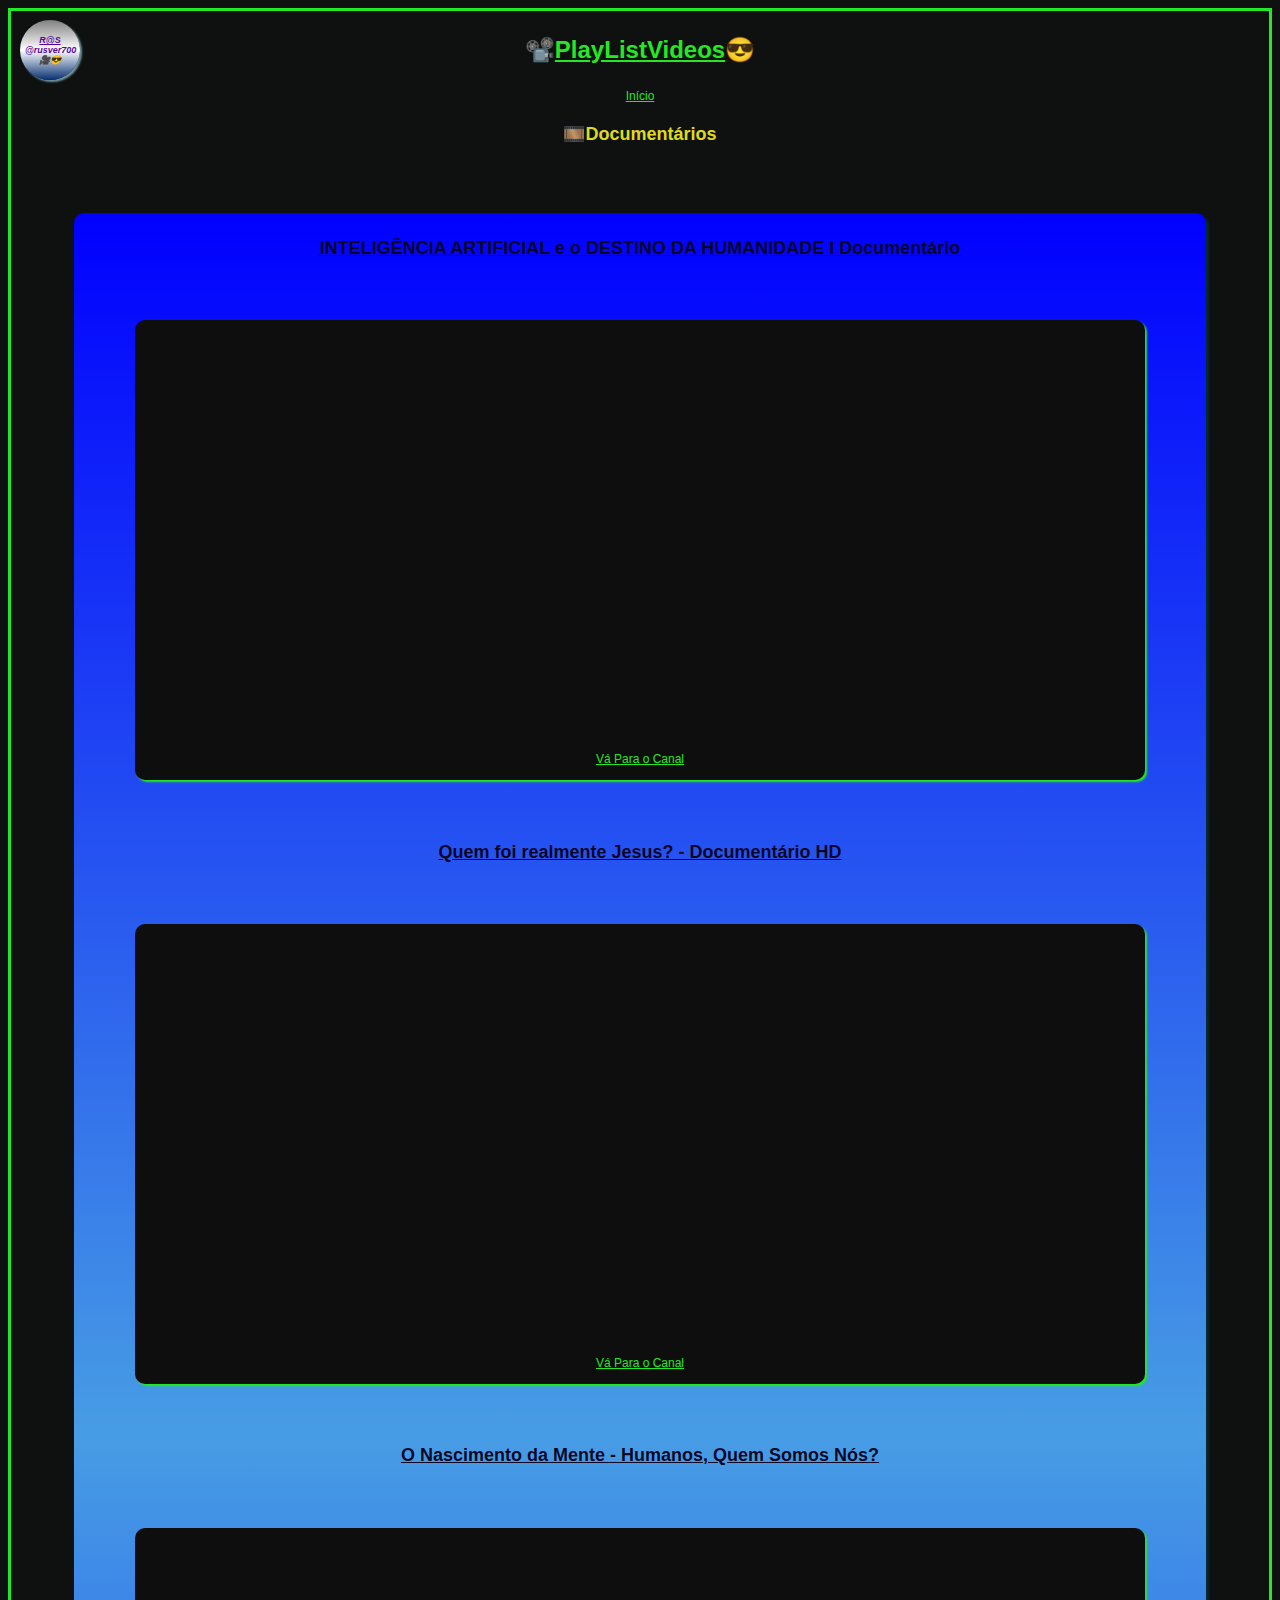
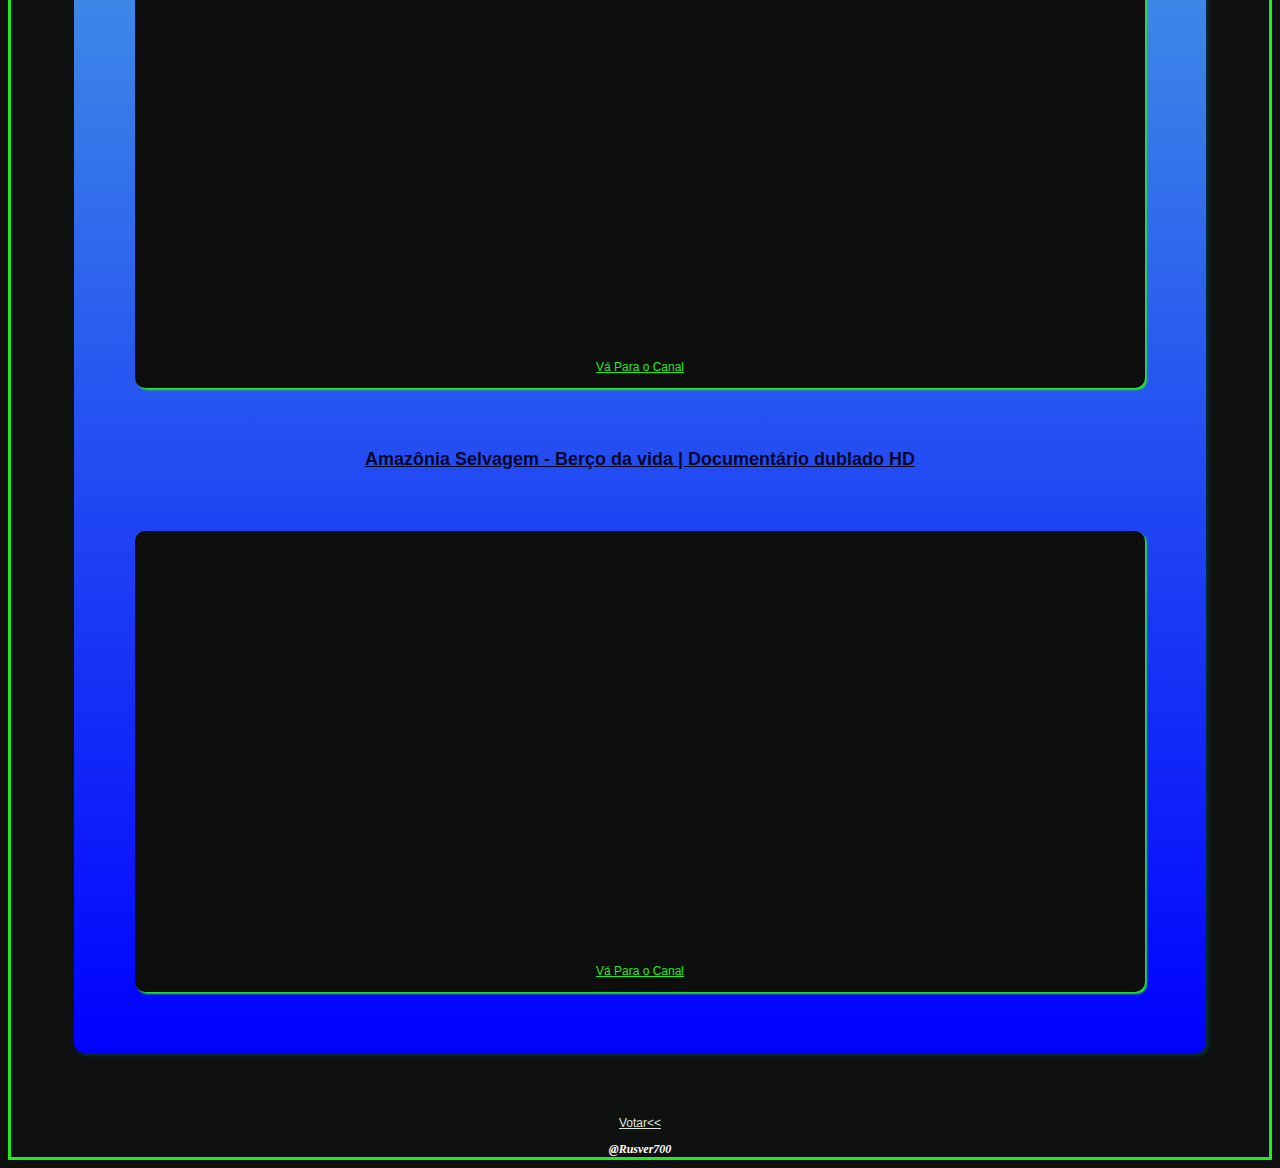
<file: doc.html>
<!DOCTYPE html>
<html lang="pt-br">
<head>
    <meta charset="UTF-8">
    <meta http-equiv="X-UA-Compatible" content="IE=edge">
    <meta name="viewport" content="width=device-width, initial-scale=1.0">
    <title>Play List Documentários</title>

    <link rel="stylesheet" href="style.css">
    <link rel="shortcut icon" href="imagem/favicon-32x32.png" type="image/x-icon">

</head>
<body>

<div class="rus-logo">
    <header><br><i><strong><u>R@S</u><br>@rusver700<br>🎥😎</strong></i></header>
</div>

   
    <h1>📽️<u>PlayListVideos</u>😎</h1>

    <p ><a class="inicio" href="index.html" rel="prev">Início</a></p>

    <h2 class="classe">🎞️Documentários</h2>


<div class="container">

    <h2><u>INTELIGÊNCIA ARTIFICIAL e o DESTINO DA HUMANIDADE I Documentário</u></h2>
            
<div class="video">
    <iframe width="560" height="315" src="https://www.youtube.com/embed/e-TZ8HaHDWA" title="YouTube video player" frameborder="0" allow="accelerometer; autoplay; clipboard-write; encrypted-media; gyroscope; picture-in-picture" allowfullscreen></iframe>
    
    <p><a class="canal" href="https://www.youtube.com/c/mundoproibido/videos"target="blank" rel="external">Vá Para o Canal</a></p>
</div>



    <h2><u>Quem foi realmente Jesus? - Documentário HD</u></h2>
        
<div class="video">
    <iframe width="560" height="315" src="https://www.youtube.com/embed/j073v4fFtsU" title="YouTube video player" frameborder="0" allow="accelerometer; autoplay; clipboard-write; encrypted-media; gyroscope; picture-in-picture" allowfullscreen></iframe>
    <p><a class="canal" href="https://www.youtube.com/channel/UC9twg-b01TsAvpbWY27TkDw"target="blank" rel="external">Vá Para o Canal</a></p>
</div>

    <h2><u>O Nascimento da Mente - Humanos, Quem Somos Nós?</u></h2>
        
<div class="video">
    <iframe width="560" height="315" src="https://www.youtube.com/embed/P7k83dJ9oZ0" title="YouTube video player" frameborder="0" allow="accelerometer; autoplay; clipboard-write; encrypted-media; gyroscope; picture-in-picture" allowfullscreen></iframe>
    <p><a class="canal" href="https://www.youtube.com/channel/UCXlb4zE0DwgGeF1FqT6veJQ"target="blank" rel="external">Vá Para o Canal</a></p>
</div>

    
    <h2><u>Amazônia Selvagem - Berço da vida | Documentário dublado HD</u></h2>
        
<div class="video">
    <iframe width="560" height="315" src="https://www.youtube.com/embed/aWnglSRmilc" title="YouTube video player" frameborder="0" allow="accelerometer; autoplay; clipboard-write; encrypted-media; gyroscope; picture-in-picture" allowfullscreen></iframe>
    <p><a class="canal" href="https://www.youtube.com/channel/UCILHjAHLQeIZH2ndzdv8yyw"target="blank" rel="external">Vá Para o Canal</a></p>
</div>
</div>

        
    <p ><a class="voltar" href="filmes.html" rel="prev">Votar<<</a></p>
  

    <footer><strong><i>@Rusver700</i></strong></footer>
</div>
    
</body>
</html>
</file>
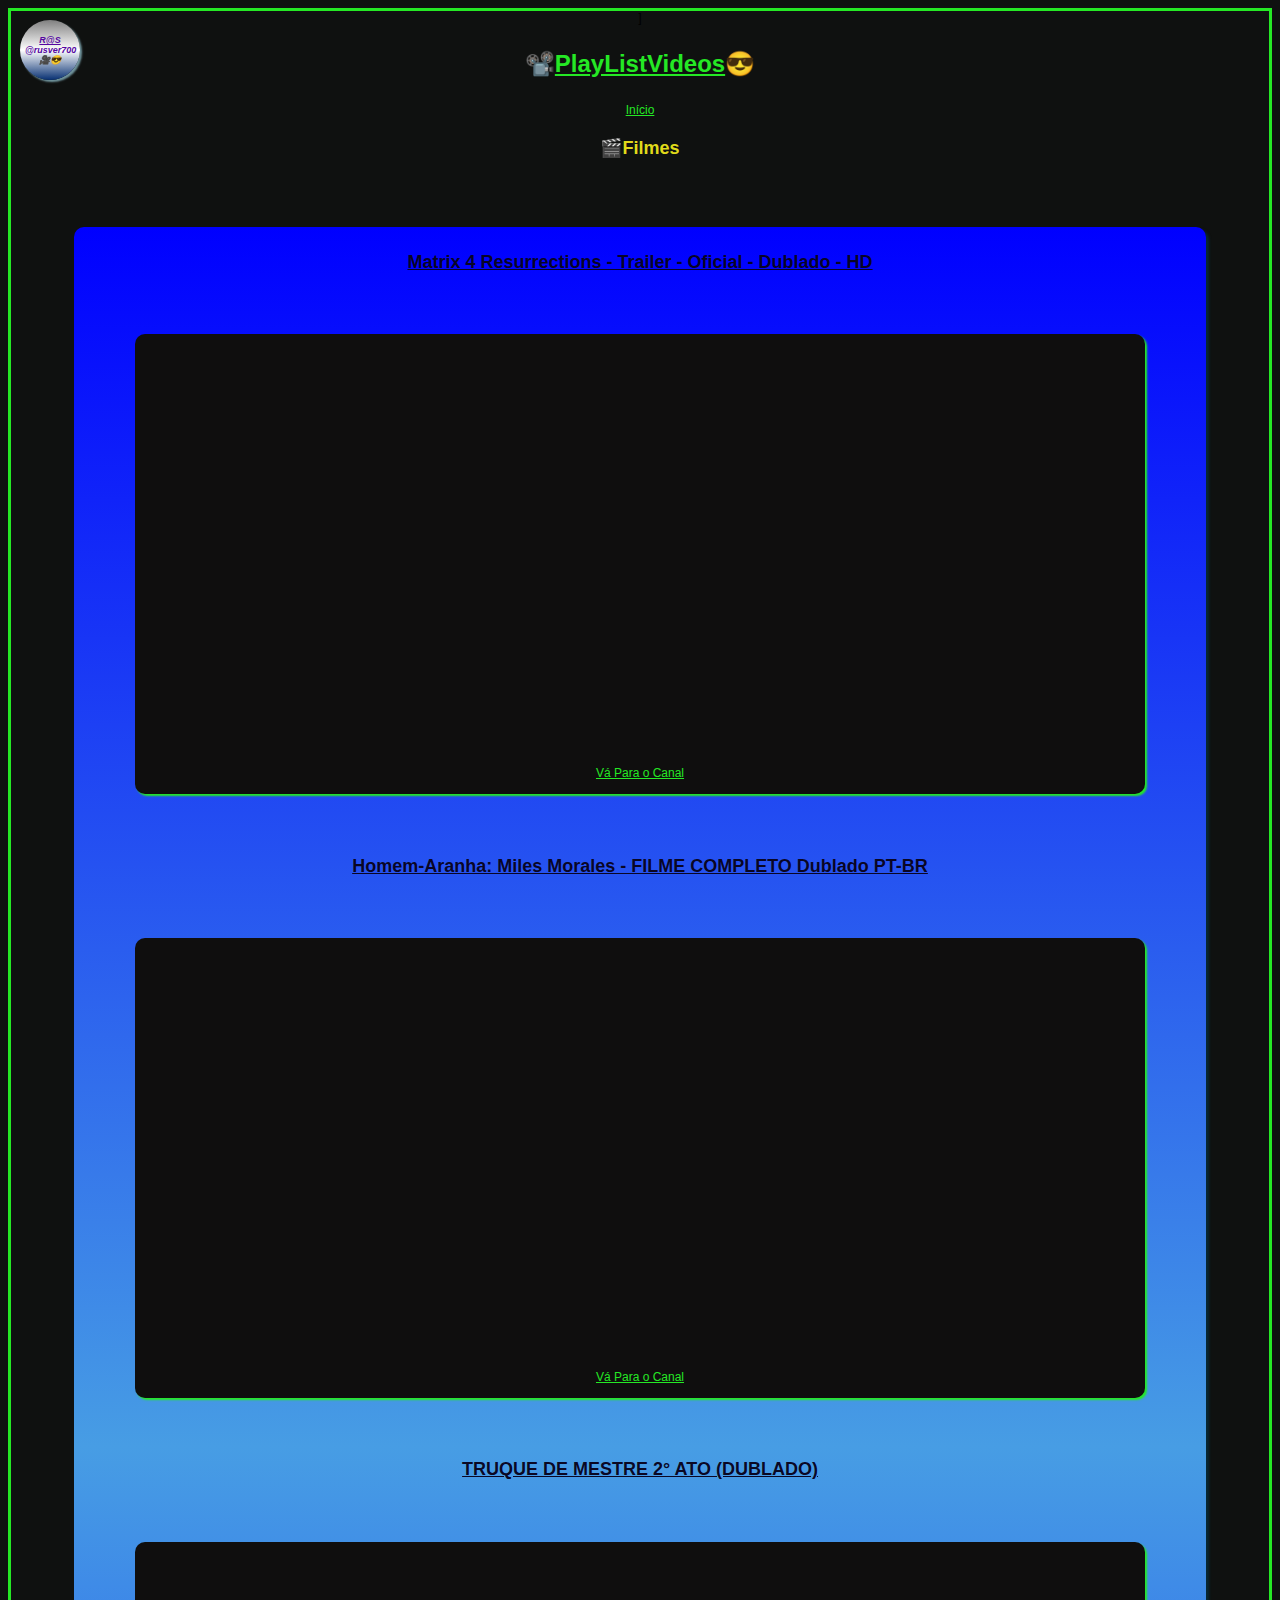
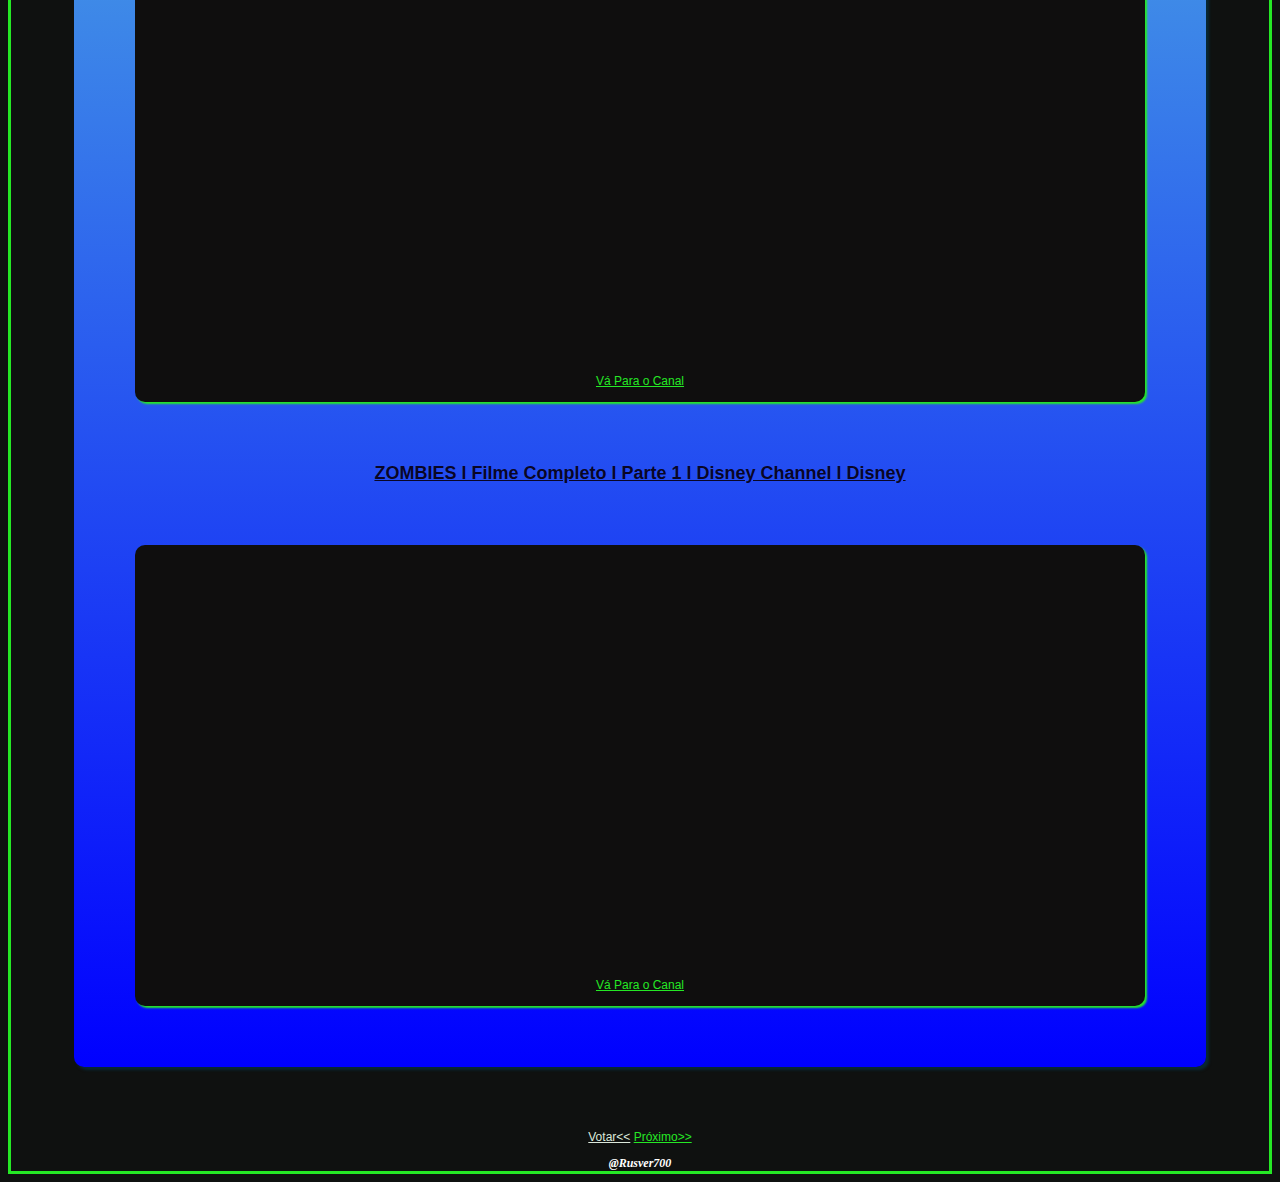
<file: filmes.html>
<!DOCTYPE html>
<html lang="pt-br">
<head>
    <meta charset="UTF-8">
    <meta http-equiv="X-UA-Compatible" content="IE=edge">
    <meta name="viewport" content="width=device-width, initial-scale=1.0">
    <title>Play List Filmes</title>

    <link rel="stylesheet" href="style.css">
    <link rel="shortcut icon" href="imagem/favicon-32x32.png" type="image/x-icon">

</head>
<body>
    ]
    <div class="rus-logo">
        <header><br><i><strong><u>R@S</u><br>@rusver700<br>🎥😎</strong></i></header>
    </div>
    
       
        <h1>📽️<u>PlayListVideos</u>😎</h1>

    <p ><a class="inicio" href="index.html" rel="prev">Início</a></p>

    <h2 class="classe">🎬Filmes</h2>

<div class="container">
    <h2><u>Matrix 4 Resurrections - Trailer - Oficial - Dublado - HD</u></h2>
                
<div class="video">
    <iframe width="560" height="315" src="https://www.youtube.com/embed/0mR-mqzSixc" title="YouTube video player" frameborder="0" allow="accelerometer; autoplay; clipboard-write; encrypted-media; gyroscope; picture-in-picture" allowfullscreen></iframe>
        
    <p><a class="canal" href="https://www.youtube.com/channel/UCPKbGv2sepOyDN6JnfX-Elg"target="blank" rel="external">Vá Para o Canal</a></p>
</div>
    
    <h2><u>Homem-Aranha: Miles Morales - FILME COMPLETO Dublado PT-BR</u></h2>
            
<div class="video">
    <iframe width="560" height="315" src="https://www.youtube.com/embed/s-8d9vzNTv0" title="YouTube video player" frameborder="0" allow="accelerometer; autoplay; clipboard-write; encrypted-media; gyroscope; picture-in-picture" allowfullscreen></iframe>
    <p><a class="canal" href="https://www.youtube.com/channel/UCQxIFFaAdkUYULZB7E3NYqw"target="blank" rel="external">Vá Para o Canal</a></p>
</div>

    <h2><u>TRUQUE DE MESTRE 2° ATO (DUBLADO)</u></h2>
        
<div class="video">
    <iframe width="560" height="315" src="https://www.youtube.com/embed/9lp4kwwAkGI" title="YouTube video player" frameborder="0" allow="accelerometer; autoplay; clipboard-write; encrypted-media; gyroscope; picture-in-picture" allowfullscreen></iframe>
    <p><a class="canal" href="https://www.youtube.com/channel/UCnmG56mmKJe0qET3PvLQjvg"target="blank" rel="external">Vá Para o Canal</a></p>
</div>

    <h2><u>ZOMBIES l Filme Completo l Parte 1 l Disney Channel l Disney</u></h2>
        
<div class="video">
    <iframe width="560" height="315" src="https://www.youtube.com/embed/Ei5jIYgwoOo" title="YouTube video player" frameborder="0" allow="accelerometer; autoplay; clipboard-write; encrypted-media; gyroscope; picture-in-picture" allowfullscreen></iframe>
    <p><a class="canal" href="https://www.youtube.com/channel/UCNRaF3i6jLCPfBXY0lerXVw"target="blank" rel="external">Vá Para o Canal</a></p>
</div> 
</div>

    <p ><a class="voltar" href="pc.html" rel="prev">Votar<<</a>
  
    <a class="proximo" href="doc.html" rel="prev">Próximo>></a></p>

    <footer><strong><i>@Rusver700</i></strong></footer>

   
</body>
</html>
</file>
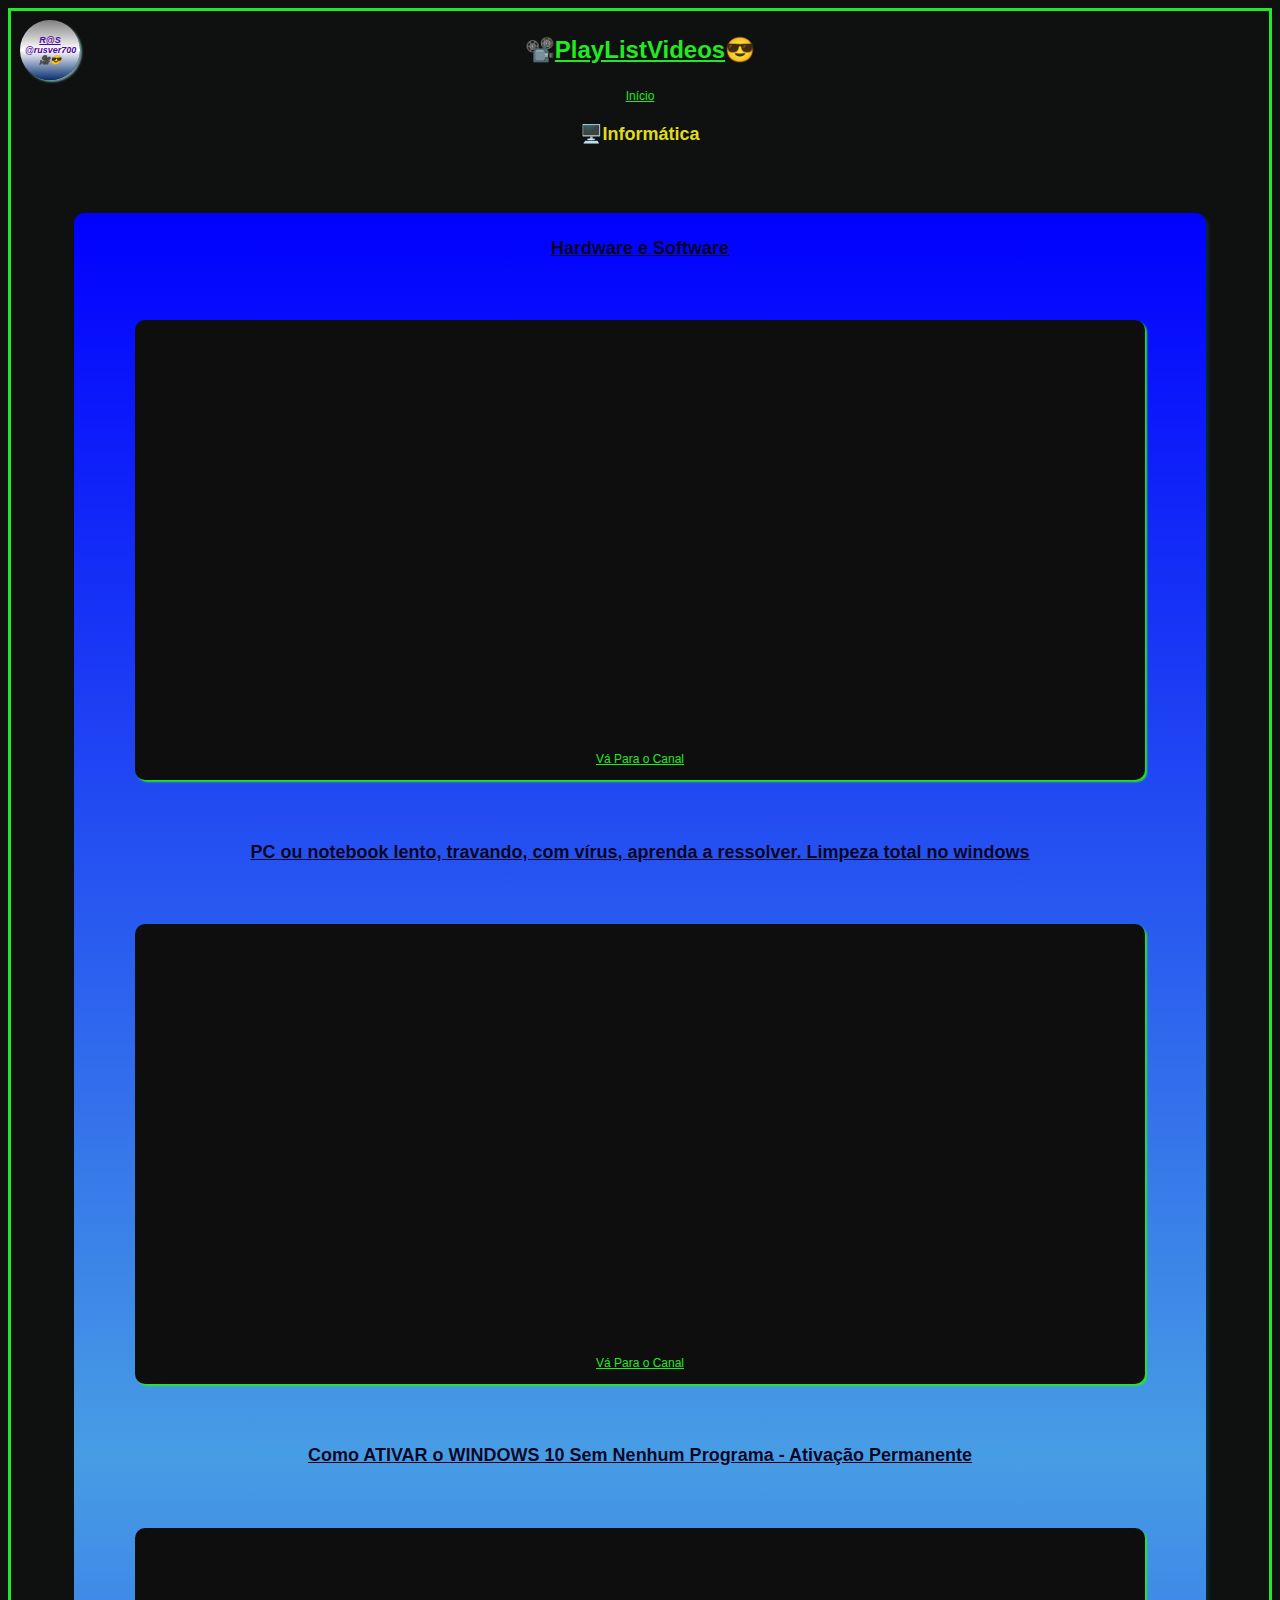
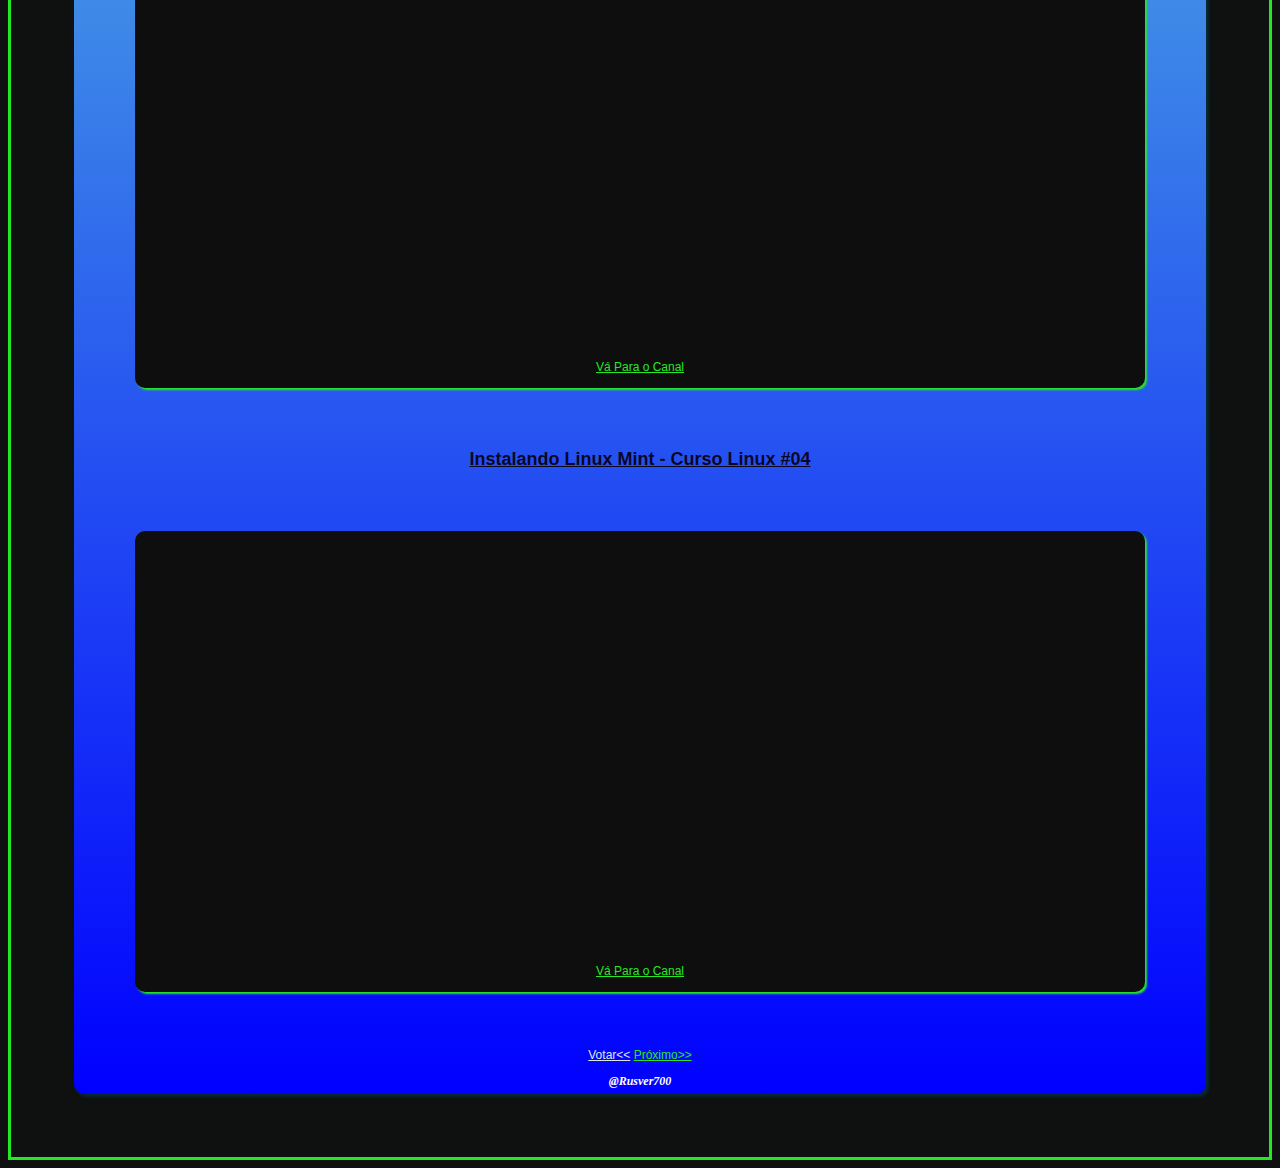
<file: pc.html>
<!DOCTYPE html>
<html lang="pt-br">
<head>
    <meta charset="UTF-8">
    <meta http-equiv="X-UA-Compatible" content="IE=edge">
    <meta name="viewport" content="width=device-width, initial-scale=1.0">
    <title>Play List Informática</title>

    <link rel="stylesheet" href="style.css">
    <link rel="shortcut icon" href="imagem/favicon-32x32.png" type="image/x-icon">

</head>
<body>

    <div class="rus-logo">
        <header><br><i><strong><u>R@S</u><br>@rusver700<br>🎥😎</strong></i></header>
    </div>
    
       
        <h1>📽️<u>PlayListVideos</u>😎</h1>

    <p ><a class="inicio" href="index.html" rel="prev">Início</a></p>

    <h2 class="classe">🖥️Informática</h2>

<div class="container">

    <h2><u>Hardware e Software</u></h2>
        
<div class="video">
    <iframe width="560" height="315" src="https://www.youtube.com/embed/Z5TvnCWPwes" title="YouTube video player" frameborder="0" allow="accelerometer; autoplay; clipboard-write; encrypted-media; gyroscope; picture-in-picture" allowfullscreen></iframe>
    <p><a class="canal" href="https://www.youtube.com/channel/UCSP-Zyx0O16EdOMrt8EfP7g"target="blank" rel="external">Vá Para o Canal</a></p>
</div>

    <h2><u>PC ou notebook lento, travando, com vírus, aprenda a ressolver. Limpeza total no windows</u></h2>
        
<div class="video">
    <iframe width="560" height="315" src="https://www.youtube.com/embed/wI4aekgUz6k" title="YouTube video player" frameborder="0" allow="accelerometer; autoplay; clipboard-write; encrypted-media; gyroscope; picture-in-picture" allowfullscreen></iframe>
    
    <p><a class="canal" href="https://www.youtube.com/channel/UCFc_budbO3l4P2BeJ_CuknA"target="blank" rel="external">Vá Para o Canal</a></p>
</div>

<div>

    <h2><u>Como ATIVAR o WINDOWS 10 Sem Nenhum Programa - Ativação Permanente</u></h2>
        
<div class="video">
    <iframe width="560" height="315" src="https://www.youtube.com/embed/H9su93WyFPs" title="YouTube video player" frameborder="0" allow="accelerometer; autoplay; clipboard-write; encrypted-media; gyroscope; picture-in-picture" allowfullscreen></iframe>
    <p><a class="canal" href="https://www.youtube.com/channel/UCdBp9VDs4CYZarLShudHTPw"target="blank" rel="external">Vá Para o Canal</a></p>
</div>

<h2><u>Instalando Linux Mint - Curso Linux #04</u></h2>
        
<div class="video">
    <iframe width="560" height="315" src="https://www.youtube.com/embed/ZhLjvy23rrs" title="YouTube video player" frameborder="0" allow="accelerometer; autoplay; clipboard-write; encrypted-media; gyroscope; picture-in-picture" allowfullscreen></iframe>
    <p><a class="canal" href="https://www.youtube.com/channel/UCrWvhVmt0Qac3HgsjQK62FQ"target="blank" rel="external">Vá Para o Canal</a></p>
</div>

    <p ><a class="voltar" href="prog.html" rel="prev">Votar<<</a>
    <a class="proximo" href="filmes.html" rel="prev">Próximo>></a>
    </p>
      
    <footer><strong><i>@Rusver700</i></strong></footer>
</div>
   
</body>
</html>
</file>
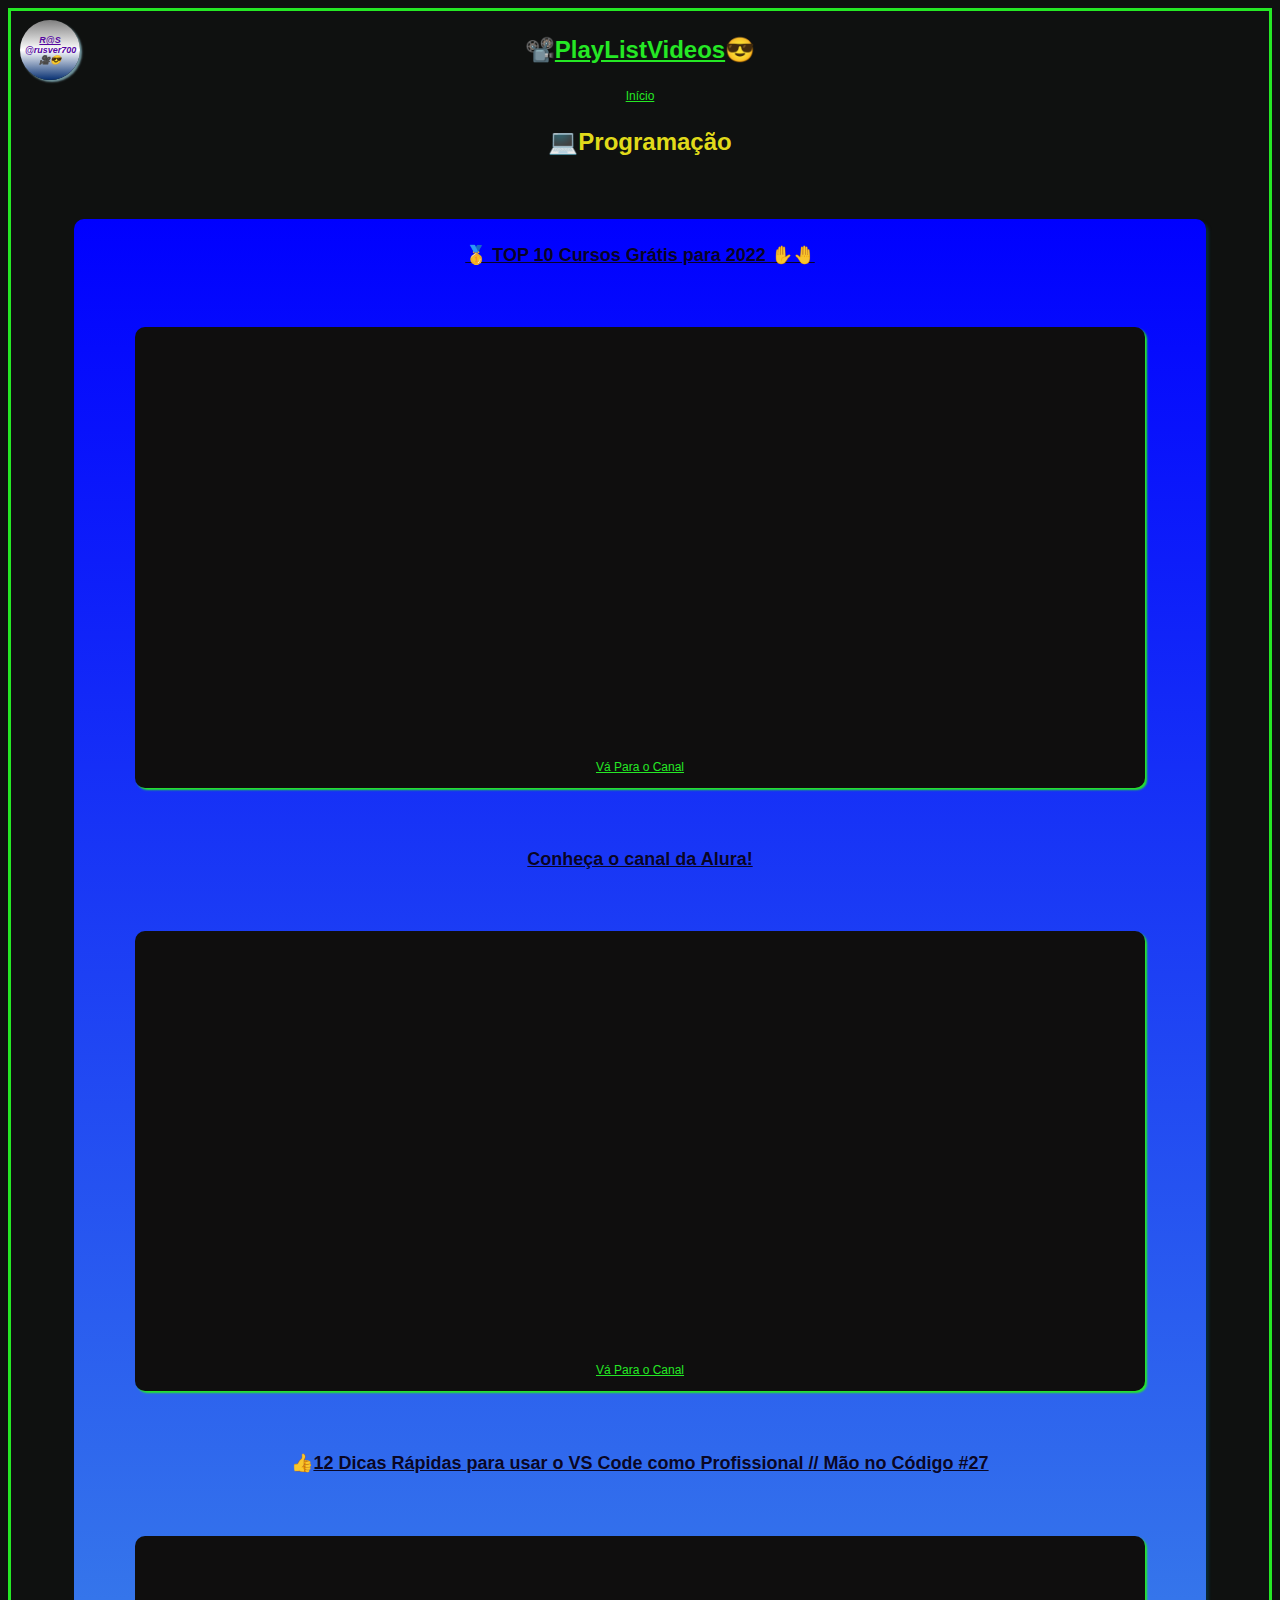
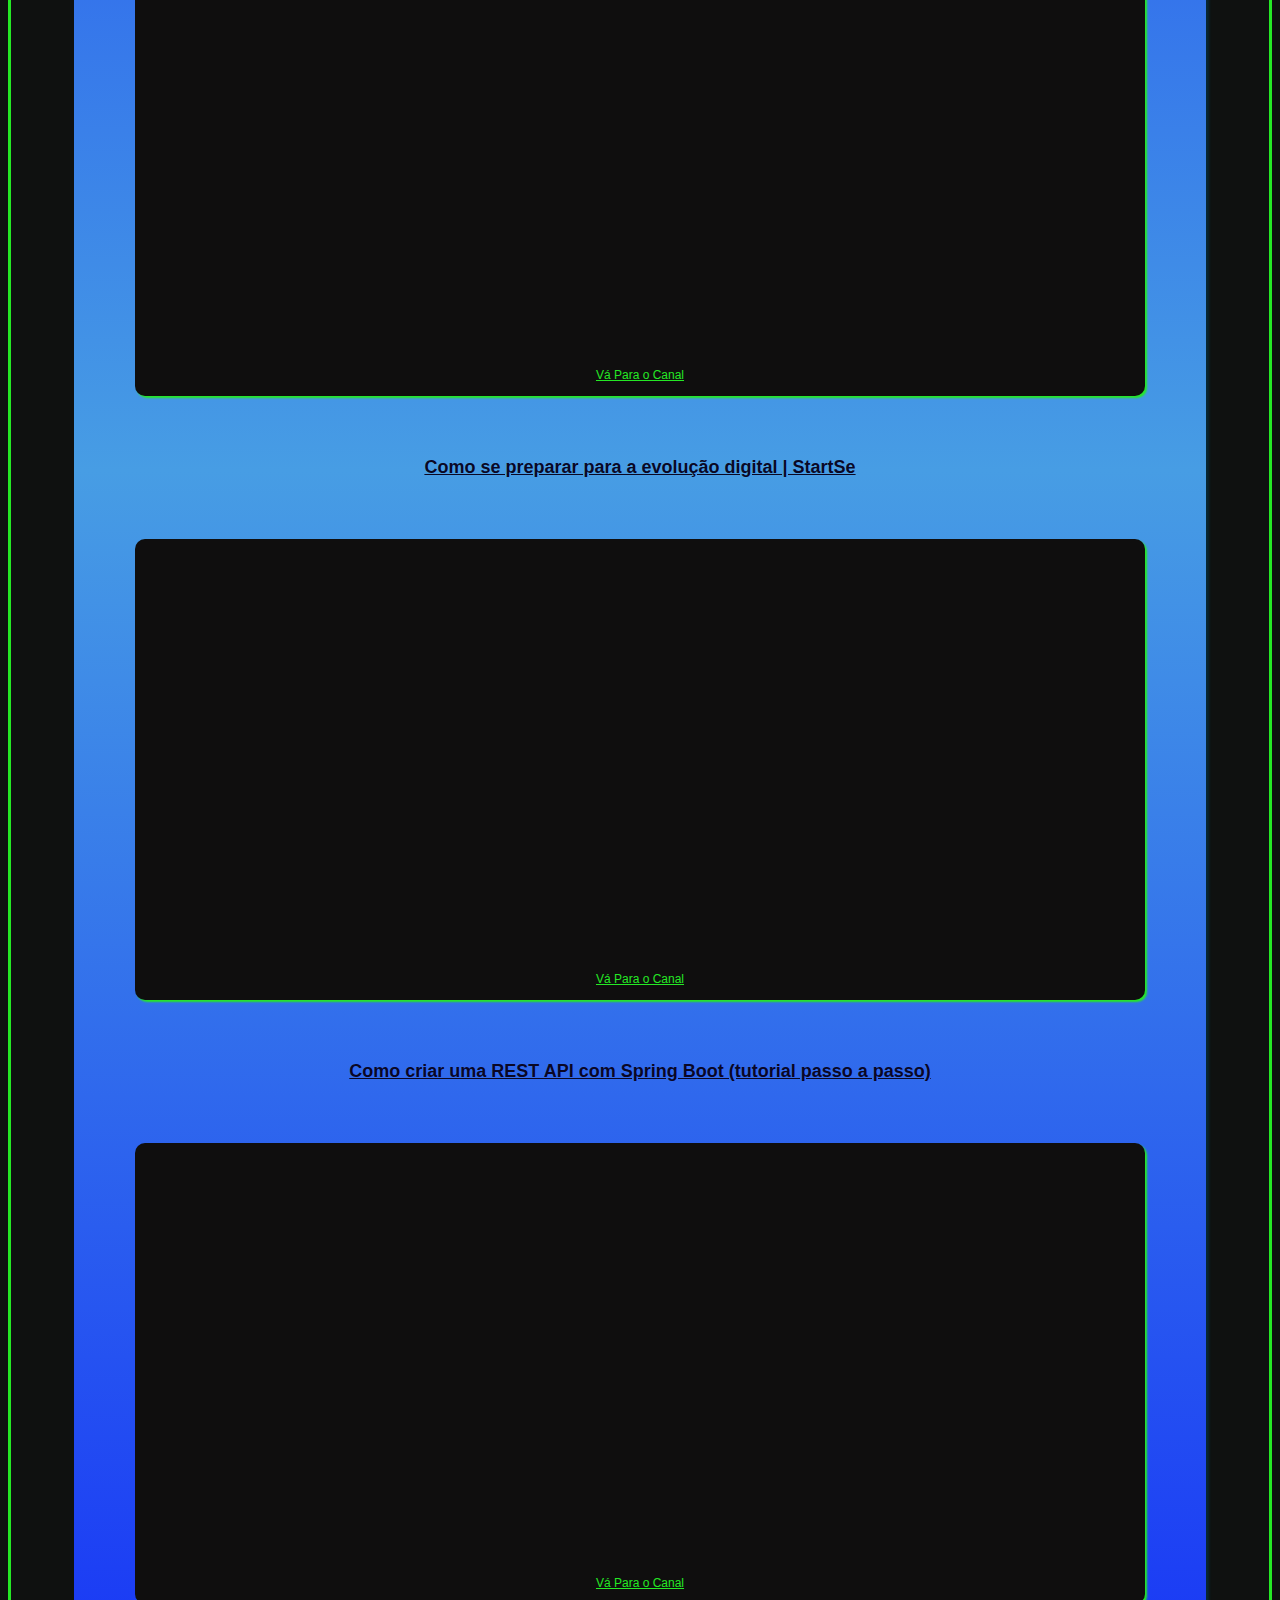
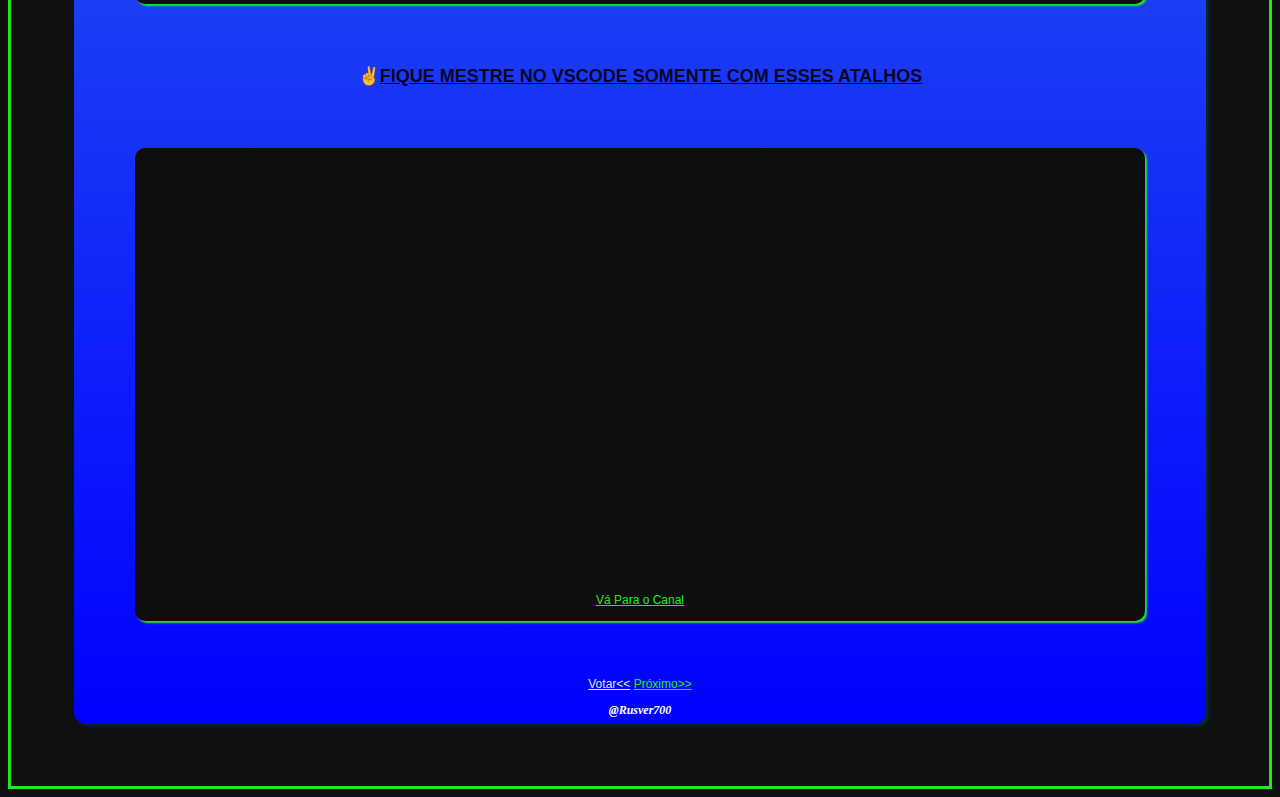
<file: prog.html>
<!DOCTYPE html>
<html lang="pt-br">
<head>
    <meta charset="UTF-8">
    <meta http-equiv="X-UA-Compatible" content="IE=edge">
    <meta name="viewport" content="width=device-width, initial-scale=1.0">
    <title>Play List Programação</title>

    <link rel="stylesheet" href="style.css">
    <link rel="shortcut icon" href="imagem/favicon-32x32.png" type="image/x-icon">

</head>
<body>

    <div class="rus-logo">
        <header><br><i><strong><u>R@S</u><br>@rusver700<br>🎥😎</strong></i></header>
    </div>
    
       
        <h1>📽️<u>PlayListVideos</u>😎</h1>

    <p ><a class="inicio" href="index.html" rel="prev">Início</a></p>

    <h1 class="classe">💻Programação</h1>

 <div class="container">
    
    <h2><u>🥇 TOP 10 Cursos Grátis para 2022 ✋🤚</u></h2>
    
<div class="video">
    <iframe width="560" height="315" src="https://www.youtube.com/embed/Ldl_CvMGmEA" title="YouTube video player" frameborder="0" allow="accelerometer; autoplay; clipboard-write; encrypted-media; gyroscope; picture-in-picture" allowfullscreen></iframe>

    <p><a class="canal" href="https://www.youtube.com/channel/UCrWvhVmt0Qac3HgsjQK62FQ"target="blank" rel="external">Vá Para o Canal</a></p>
</div>

    <h2><u>Conheça o canal da Alura!</u></h2>
            
<div class="video">
    <iframe width="560" height="315" src="https://www.youtube.com/embed/94yuIVdoevc" title="YouTube video player" frameborder="0" allow="accelerometer; autoplay; clipboard-write; encrypted-media; gyroscope; picture-in-picture" allowfullscreen></iframe>

    <p><a class="canal" href="https://www.youtube.com/channel/UCo7EHzKF2zDFWszw7Dg4mPw"target="blank" rel="external">Vá Para o Canal</a></p>
</div>

    <h2>👍<u>12 Dicas Rápidas para usar o VS Code como Profissional // Mão no Código #27</u></h2>

<div class="video">
     <iframe width="560" height="315" src="https://www.youtube.com/embed/ODc-55gm_Mc" title="YouTube video player" frameborder="0" allow="accelerometer; autoplay; clipboard-write; encrypted-media; gyroscope; picture-in-picture" allowfullscreen></iframe>
    
    <p ><a class="canal" href="https://www.youtube.com/channel/UCFuIUoyHB12qpYa8Jpxoxow" target="blank" rel="external">Vá Para o Canal</a></p>
</div>


    <h2><u>Como se preparar para a evolução digital | StartSe</u></h2>

<div class="video">
    <iframe width="560" height="315" src="https://www.youtube.com/embed/USna_vvk4do" title="YouTube video player" frameborder="0" allow="accelerometer; autoplay; clipboard-write; encrypted-media; gyroscope; picture-in-picture" allowfullscreen></iframe>

    <p><a class="canal" href="https://www.youtube.com/channel/UCV2IME21zpZ72ZqnXkTqOhg"target="blank" rel="external">Vá Para o Canal</a></p>
</div>
    
    <h2><u>Como criar uma REST API com Spring Boot (tutorial passo a passo)</u></h2>
    
<div class="video">
    <iframe width="560" height="315" src="https://www.youtube.com/embed/9GWK9A79tEc" title="YouTube video player" frameborder="0" allow="accelerometer; autoplay; clipboard-write; encrypted-media; gyroscope; picture-in-picture" allowfullscreen></iframe>

    <p><a class="canal" href="https://www.youtube.com/channel/UCIPQ0ZqTl5e5U2OFKENOh9g"target="blank" rel="external">Vá Para o Canal</a></p>
</div>

<h2>✌️<u>FIQUE MESTRE NO VSCODE SOMENTE COM ESSES ATALHOS</u></h2>

<div class="video">
    <p><iframe width="560" height="315" src="https://www.youtube.com/embed/JT6NrtUzAUo" title="YouTube video player" frameborder="0" allow="accelerometer; autoplay; clipboard-write; encrypted-media; gyroscope; picture-in-picture" allowfullscreen></iframe></p>
    
    <p><a class="canal" href="https://www.youtube.com/channel/UCNUv9EcWWF6dq7c9CZbkWMA" target="blank" rel="external">Vá Para o Canal</a></p>
</div>
        
    <p ><a class="voltar" href="index.html" rel="prev">Votar<<</a>
    <a class="proximo" href="pc.html" rel="prev">Próximo>></a>
    </p>
  
    <footer><strong><i>@Rusver700</i></strong></footer>
</div>
    
</body>
</html>
</file>
<file: style.css>
@charset "UFT-08";


body {
    background-color: rgb(15, 17, 16);
    font-family:Arial, Helvetica, sans-serif;
    font-size: 12px;
    text-align: center;
    border: 200px rgb(37, 232, 37);
    border-width: 3px;
    border-style: solid;
}
header{
  color: rgb(86, 6, 161);
  font-size: 12px;
}

footer{
    font-family:serif;
    color:#fff
}
h1 {
    color:  rgb(37, 232, 37);
    margin:25px ;
}
.container{
  background: linear-gradient(blue, rgb(71, 157, 228),blue);
  border-radius: 10px;
  padding:5px;
  margin:5%;
  box-shadow: 3px 3px 3px rgba(5, 49, 68, 0.727);
}
h2 {
  padding:5px;
  color: rgba(9, 4, 30, 0.971);
}
.classe{
  color: rgba(232, 225, 27, 0.99);
}
.voltar{
    font-family:sans-serif;
    color:rgb(219, 232, 219);
}
a{
      color: rgb(37, 232, 37);
      font-family: Arial, Helvetica, sans-serif;
}
.canal{
      color:rgb(37, 232, 37);
}
.video{
    background: rgb(15, 14, 14); 
    color: blue;
    margin:5% ;
    border-radius: 10px;
    box-shadow: 2px 2px 2px rgb(37, 232, 37);
    padding:2px;
}
iframe{
    margin:5% ;
    width: 60%;
}

img {
  max-height: 150px;
}


.rus-logo {
    width:50px;
    height:50px;
    position: absolute;
    top: 20px;
    left: 20px;
    background: linear-gradient( gray,white,rgb(7, 48, 114));
    padding: 5px;
    box-shadow: 2px 2px 2px rgb(113, 150, 159);
    border-radius: 50%;
}
header{
    color: rgb(86, 6, 161);
    font-size: 9px;
}
</file>
